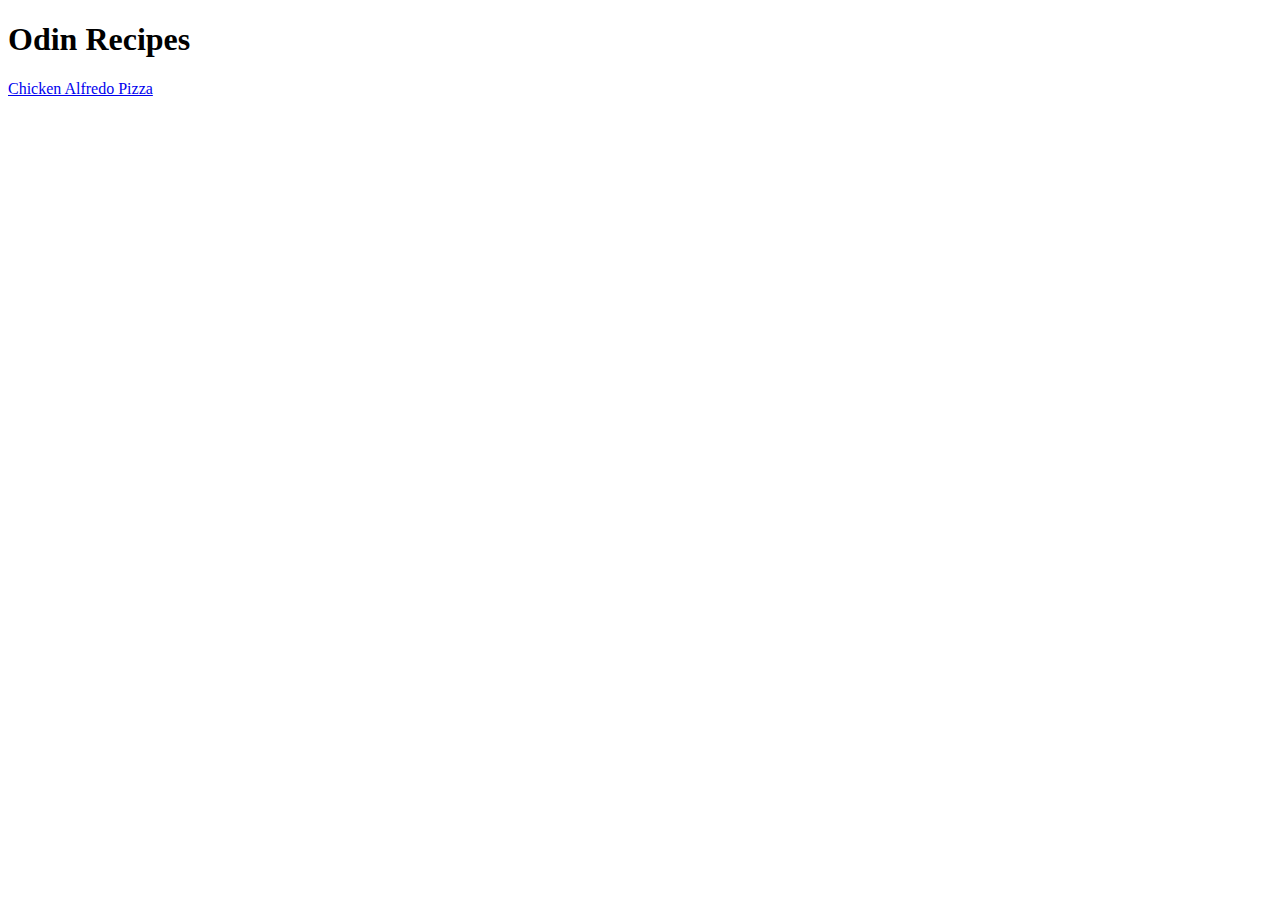
<file: index.html>
<!DOCTYPE html>
<html lang="en">
<head>
    <meta charset="UTF-8">
    <meta name="viewport" content="width=device-width, initial-scale=1.0">
    <title>Document</title>
</head>
<body>
    <h1>Odin Recipes</h1>
        <a href="recipes/pizza.html">Chicken Alfredo Pizza</a>
</body>
</html>
</file>
